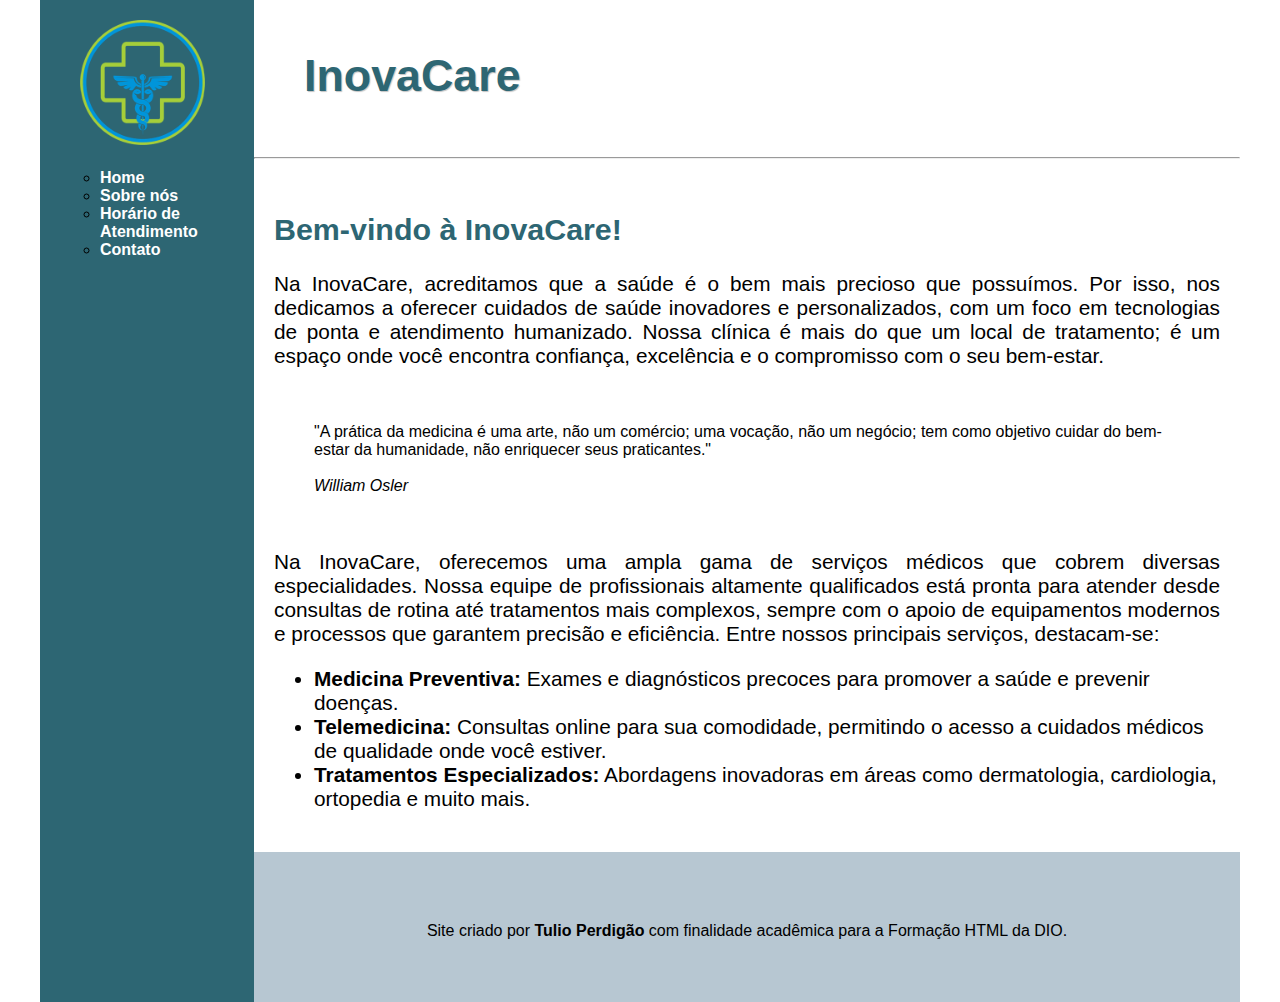
<file: index.html>
<!DOCTYPE html>
<html lang="pt-br">
<head>
    <meta charset="UTF-8">
    <meta name="viewport" content="width=device-width, initial-scale=1.0">
    <title>Clínica</title>
    <link rel="stylesheet" href="style.css">
</head>
<body>
    <div class="wrapper">
        <menu>
            <img src="mídias/logo-clinica-2.png" alt="">
            <ul>
                <li><a href="index.html">Home</a></li>
                <li><a href="sobre.html">Sobre nós</a></li>
                <li><a href="horario-atendimento.html">Horário de Atendimento</a></li>
                <li><a href="contato.html">Contato</a></li>
            </ul>
        </menu>
        <main>
            <header>
                <h1>InovaCare</h1>
                <br>
                <hr>
            </header>
            <div class="content">
                <h2>
                    Bem-vindo à InovaCare!
                </h2>
                <p>
                    Na InovaCare, acreditamos que a saúde é o bem mais precioso que possuímos. Por isso, nos dedicamos a oferecer cuidados de saúde inovadores e personalizados, com um foco em tecnologias de ponta e atendimento humanizado. Nossa clínica é mais do que um local de tratamento; é um espaço onde você encontra confiança, excelência e o compromisso com o seu bem-estar.
                </p>
                <br>
                <blockquote>
                    "A prática da medicina é uma arte, não um comércio; uma vocação, não um negócio; tem como objetivo cuidar do bem-estar da humanidade, não enriquecer seus praticantes."<br>
                    <br>
                    <em>William Osler</em>
                </blockquote>
                <br>
                <p>
                    Na InovaCare, oferecemos uma ampla gama de serviços médicos que cobrem diversas especialidades. Nossa equipe de profissionais altamente qualificados está pronta para atender desde consultas de rotina até tratamentos mais complexos, sempre com o apoio de equipamentos modernos e processos que garantem precisão e eficiência. Entre nossos principais serviços, destacam-se:

                    <ul>
                        <li><strong>Medicina Preventiva:</strong> Exames e diagnósticos precoces para promover a saúde e prevenir doenças.</li>
                        <li><strong>Telemedicina:</strong> Consultas online para sua comodidade, permitindo o acesso a cuidados médicos de qualidade onde você estiver.</li>
                        <li><strong>Tratamentos Especializados:</strong> Abordagens inovadoras em áreas como dermatologia, cardiologia, ortopedia e muito mais.</li>
                    </ul>
                </p>
            </div>
            <footer>
                <p>Site criado por <a id="github" href="https://github.com/tulioperdigao" target="_blank">Tulio Perdigão</a> com finalidade acadêmica para a Formação HTML da DIO.</p>
            </footer>
        </main>
    </div>
</body>
</html>
</file>
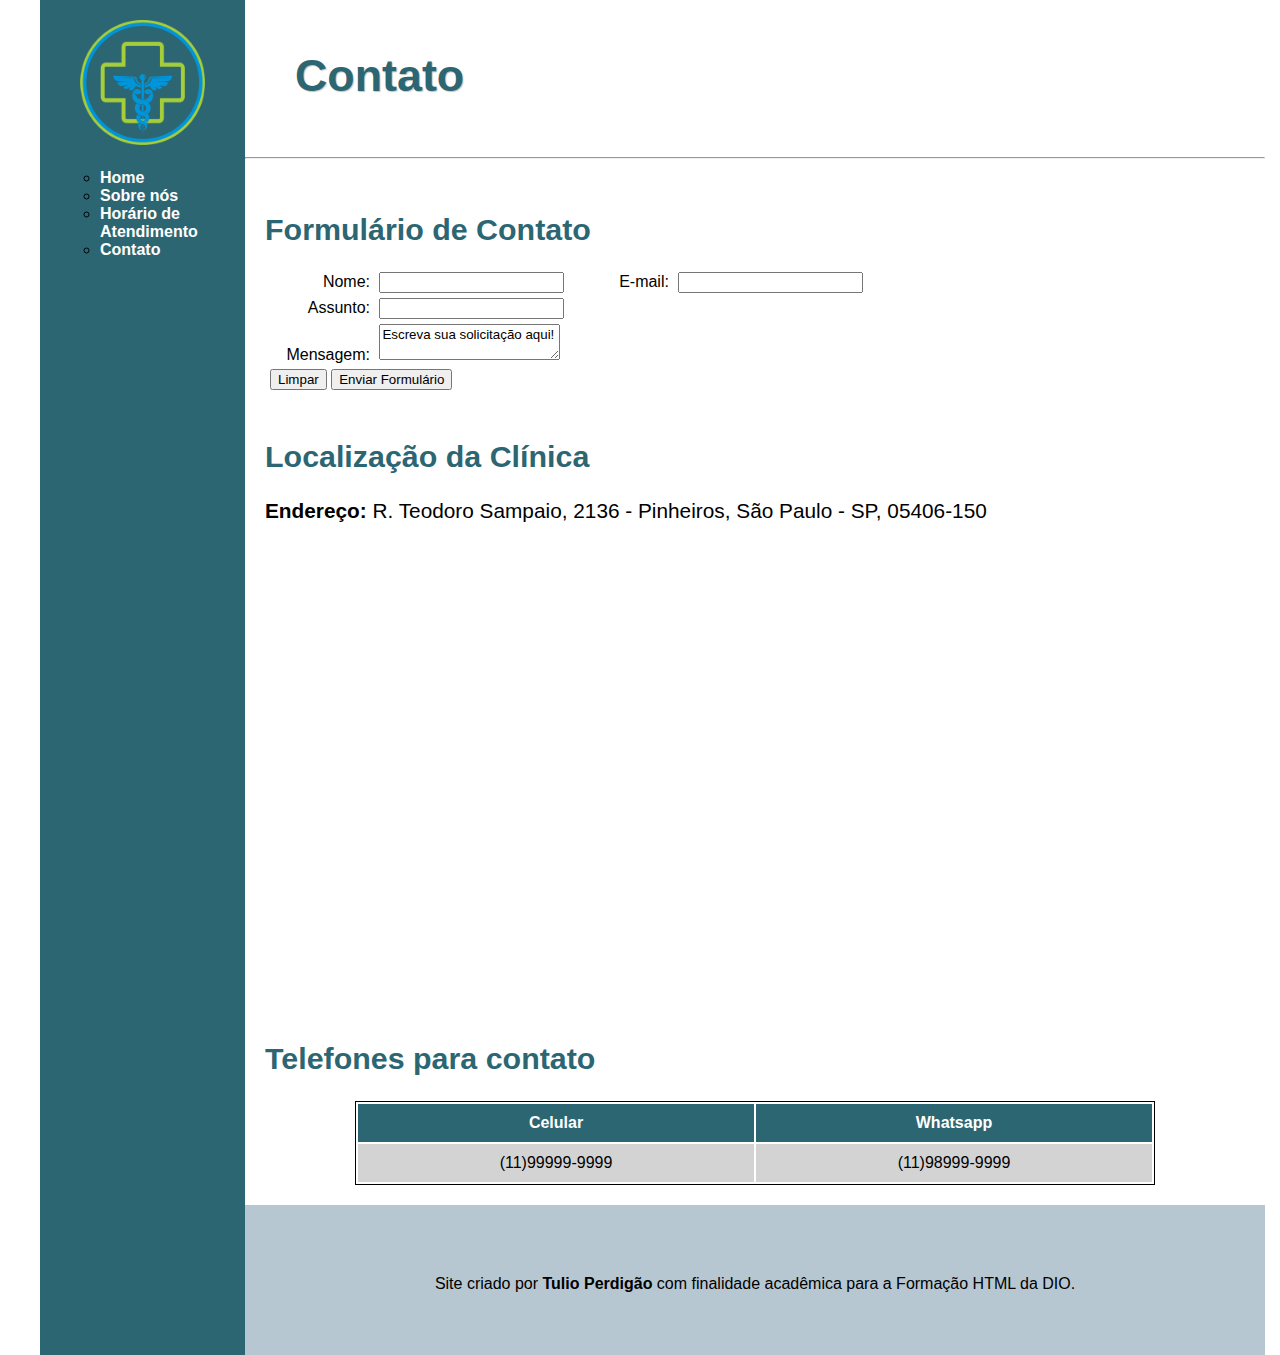
<file: contato.html>
<!DOCTYPE html>
<html lang="pt-br">
<head>
    <meta charset="UTF-8">
    <meta name="viewport" content="width=device-width, initial-scale=1.0">
    <title>Sobre Nós</title>
    <link rel="stylesheet" href="style.css">
</head>
<body>
    <div class="wrapper">
        <menu>
            <img src="mídias/logo-clinica-2.png" alt="">
            <ul>
                <li><a href="index.html">Home</a></li>
                <li><a href="sobre.html">Sobre nós</a></li>
                <li><a href="horario-atendimento.html">Horário de Atendimento</a></li>
                <li><a href="contato.html">Contato</a></li>
            </ul>
        </menu>
        <main>
            <header>
                <h1>Contato</h1>
                <br>
                <hr>
            </header>
            <div class="content">
                <h2>Formulário de Contato</h2>
                <form method="get">
                    <div class="row">
                        <label>Nome: </label>
                        <input type="text" required>
                        <label>E-mail: </label>
                        <input type="email" required>
                    </div>
                    <div class="row">
                        <label>Assunto: </label>
                        <input type="text">
                    </div>
                    <div class="row">
                        <label>Mensagem: </label>
                        <textarea>Escreva sua solicitação aqui!</textarea>
                    </div>
                    <div class="row">
                        <button type="reset">Limpar</button>
                        <button type="submit">Enviar Formulário</button>
                    </div>
                </form>
                <br>
                <h2>Localização da Clínica</h2>
                <p><strong>Endereço:</strong> R. Teodoro Sampaio, 2136 - Pinheiros, São Paulo - SP, 05406-150</p>
                <iframe src="https://www.google.com/maps/embed?pb=!1m14!1m12!1m3!1d228.56965400861156!2d-46.689039140265194!3d-23.56433213944295!2m3!1f0!2f0!3f0!3m2!1i1024!2i768!4f13.1!5e0!3m2!1spt-BR!2sbr!4v1723577538520!5m2!1spt-BR!2sbr" width="1000" height="450" style="border:0;" allowfullscreen="" loading="lazy" referrerpolicy="no-referrer-when-downgrade"></iframe>
                <br>
                <br>
                <h2>Telefones para contato</h2>
                <table align="center">
                    <tr>
                        <th>Celular</th>
                        <th>Whatsapp</th>
                    </tr>
                    <tr>
                        <td>(11)99999-9999</td>
                        <td>(11)98999-9999</td>
                    </tr>
                </table>
            </div>
            <footer>
                <p>Site criado por <a id="github" href="https://github.com/tulioperdigao" target="_blank">Tulio Perdigão</a> com finalidade acadêmica para a Formação HTML da DIO.</p>
            </footer>
        </main>
    </div>
</body>
</html>
</file>
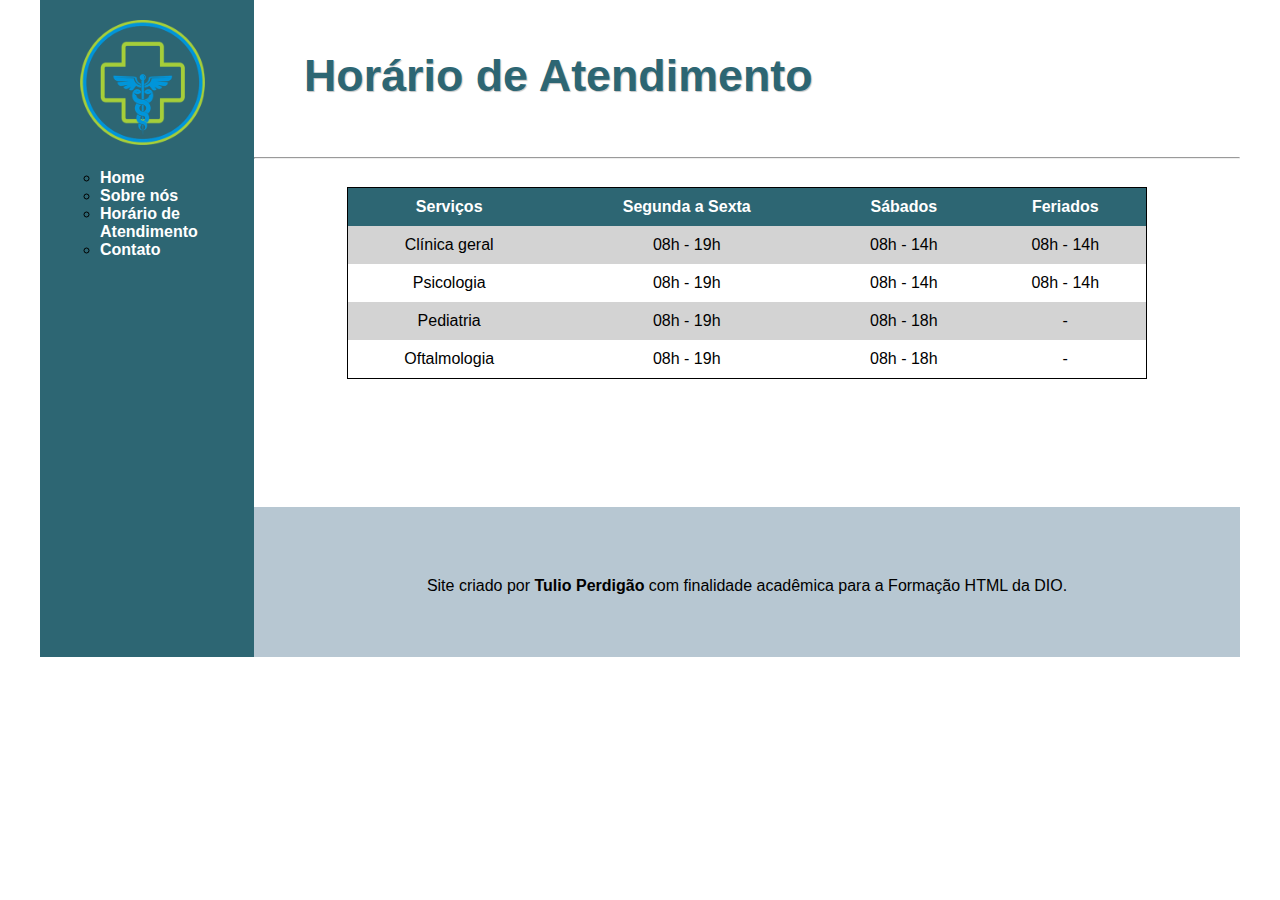
<file: horario-atendimento.html>
<!DOCTYPE html>
<html lang="pt-br">
<head>
    <meta charset="UTF-8">
    <meta name="viewport" content="width=device-width, initial-scale=1.0">
    <title>Sobre Nós</title>
    <link rel="stylesheet" href="style.css">
</head>
<body>
    <div class="wrapper">
        <menu>
            <img src="mídias/logo-clinica-2.png" alt="">
            <ul>
                <li><a href="index.html">Home</a></li>
                <li><a href="sobre.html">Sobre nós</a></li>
                <li><a href="horario-atendimento.html">Horário de Atendimento</a></li>
                <li><a href="contato.html">Contato</a></li>
            </ul>
        </menu>
        <main>
            <header>
                <h1>Horário de Atendimento</h1>
                <br>
                <hr>
            </header>
            <div class="content">
                <table align="center" cellspacing="0">
                    <tr>
                        <th>Serviços</th>
                        <th>Segunda a Sexta</th>
                        <th>Sábados</th>
                        <th>Feriados</th>
                    </tr>
                    <tr>
                        <td>Clínica geral</td>
                        <td>08h - 19h</td>
                        <td>08h - 14h</td>
                        <td>08h - 14h</td>
                    </tr>
                    <tr>
                        <td>Psicologia</td>
                        <td>08h - 19h</td>
                        <td>08h - 14h</td>
                        <td>08h - 14h</td>
                    </tr>
                    <tr>
                        <td>Pediatria</td>
                        <td>08h - 19h</td>
                        <td>08h - 18h</td>
                        <td>-</td>
                    </tr>
                    <tr>
                        <td>Oftalmologia</td>
                        <td>08h - 19h</td>
                        <td>08h - 18h</td>
                        <td>-</td>
                    </tr>
                </table>
            </div>
            <footer>
                <p>Site criado por <a id="github" href="https://github.com/tulioperdigao" target="_blank">Tulio Perdigão</a> com finalidade acadêmica para a Formação HTML da DIO.</p>
            </footer>
        </main>
    </div>
</body>
</html>
</file>
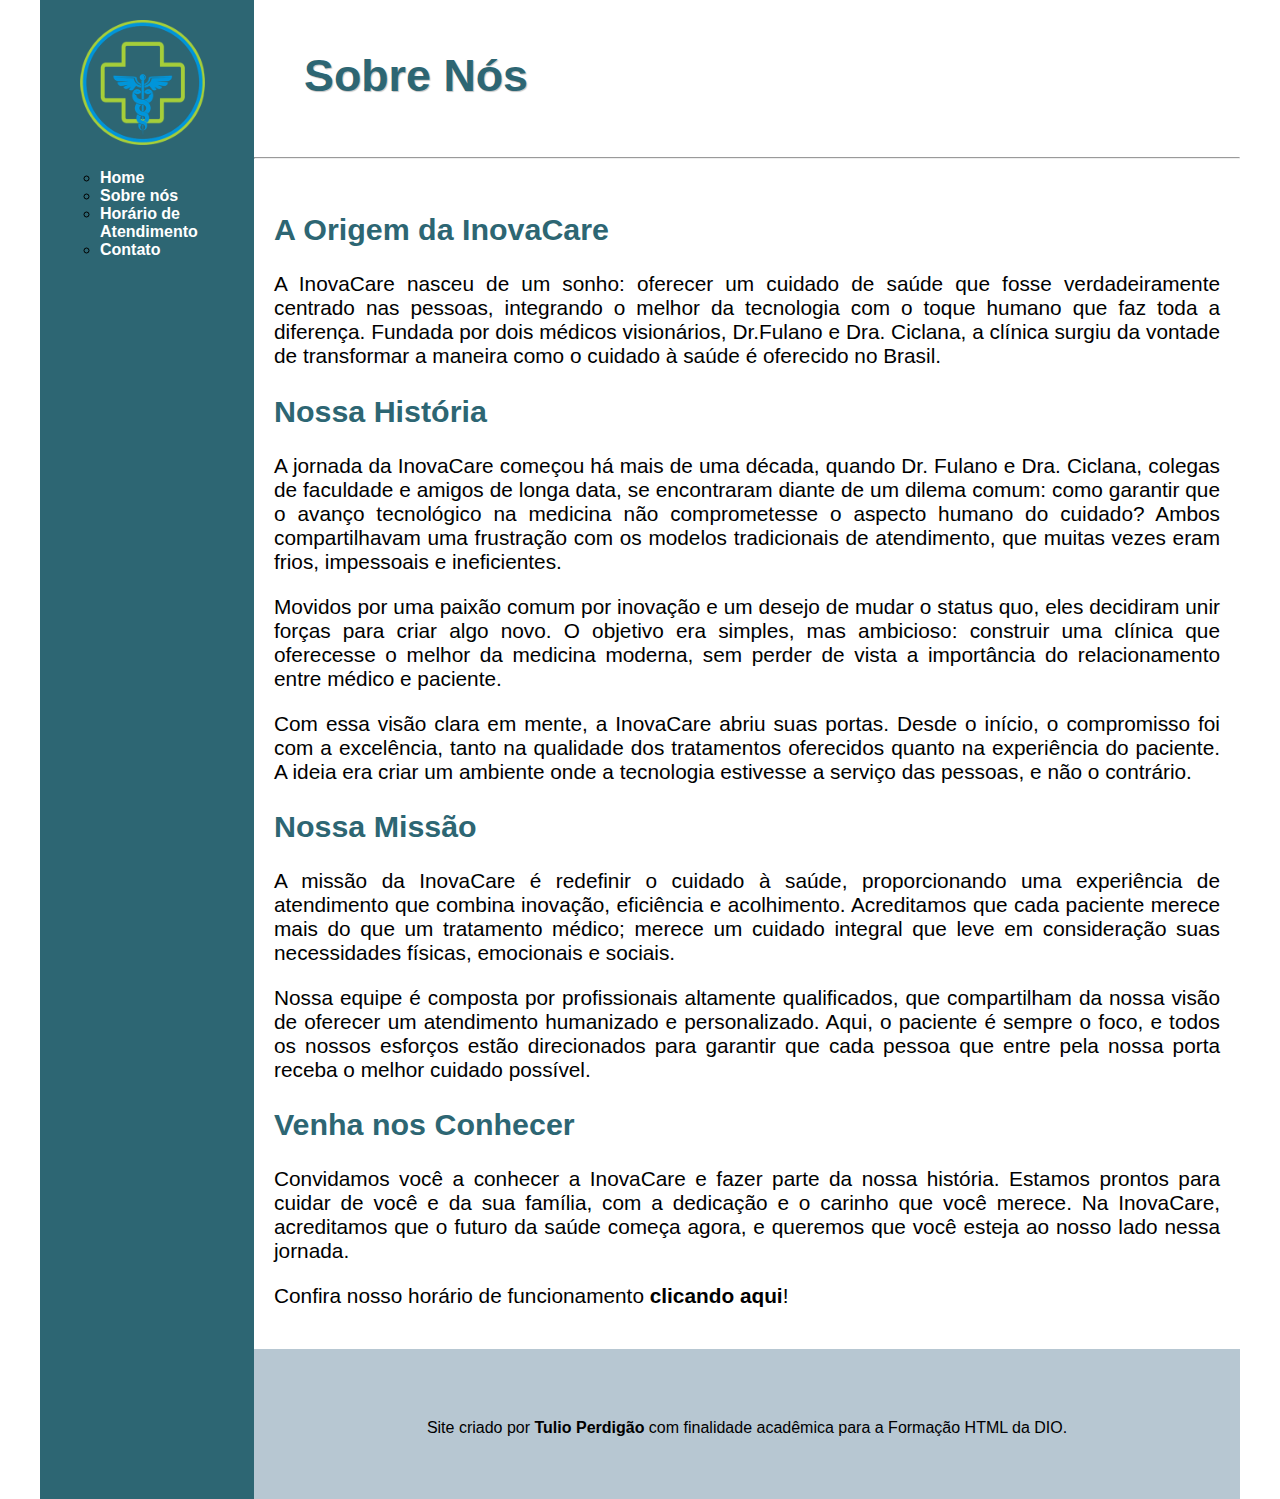
<file: sobre.html>
<!DOCTYPE html>
<html lang="pt-br">
<head>
    <meta charset="UTF-8">
    <meta name="viewport" content="width=device-width, initial-scale=1.0">
    <title>Sobre Nós</title>
    <link rel="stylesheet" href="style.css">
</head>
<body>
    <div class="wrapper">
        <menu>
            <img src="mídias/logo-clinica-2.png" alt="">
            <ul>
                <li><a href="index.html">Home</a></li>
                <li><a href="sobre.html">Sobre nós</a></li>
                <li><a href="horario-atendimento.html">Horário de Atendimento</a></li>
                <li><a href="contato.html">Contato</a></li>
            </ul>
        </menu>
        <main>
            <header>
                <h1>Sobre Nós</h1>
                <br>
                <hr>
            </header>
            <div class="content">
                <h2>
                    A Origem da InovaCare
                </h2>
                <p>
                    A InovaCare nasceu de um sonho: oferecer um cuidado de saúde que fosse verdadeiramente centrado nas pessoas, integrando o melhor da tecnologia com o toque humano que faz toda a diferença. Fundada por dois médicos visionários, Dr.Fulano e Dra. Ciclana, a clínica surgiu da vontade de transformar a maneira como o cuidado à saúde é oferecido no Brasil.
                </p>
                <h2>
                    Nossa História
                </h2>
                <p>
                    A jornada da InovaCare começou há mais de uma década, quando Dr. Fulano e Dra. Ciclana, colegas de faculdade e amigos de longa data, se encontraram diante de um dilema comum: como garantir que o avanço tecnológico na medicina não comprometesse o aspecto humano do cuidado? Ambos compartilhavam uma frustração com os modelos tradicionais de atendimento, que muitas vezes eram frios, impessoais e ineficientes.
                </p>
                <p>
                    Movidos por uma paixão comum por inovação e um desejo de mudar o status quo, eles decidiram unir forças para criar algo novo. O objetivo era simples, mas ambicioso: construir uma clínica que oferecesse o melhor da medicina moderna, sem perder de vista a importância do relacionamento entre médico e paciente.
                </p>
                <p>
                    Com essa visão clara em mente, a InovaCare abriu suas portas. Desde o início, o compromisso foi com a excelência, tanto na qualidade dos tratamentos oferecidos quanto na experiência do paciente. A ideia era criar um ambiente onde a tecnologia estivesse a serviço das pessoas, e não o contrário.
                </p>
                <h2>
                    Nossa Missão
                </h2>
                <p>
                    A missão da InovaCare é redefinir o cuidado à saúde, proporcionando uma experiência de atendimento que combina inovação, eficiência e acolhimento. Acreditamos que cada paciente merece mais do que um tratamento médico; merece um cuidado integral que leve em consideração suas necessidades físicas, emocionais e sociais.
                </p>
                <p>
                    Nossa equipe é composta por profissionais altamente qualificados, que compartilham da nossa visão de oferecer um atendimento humanizado e personalizado. Aqui, o paciente é sempre o foco, e todos os nossos esforços estão direcionados para garantir que cada pessoa que entre pela nossa porta receba o melhor cuidado possível.
                </p>
                <h2>
                    Venha nos Conhecer
                </h2>
                <p>
                    Convidamos você a conhecer a InovaCare e fazer parte da nossa história. Estamos prontos para cuidar de você e da sua família, com a dedicação e o carinho que você merece. Na InovaCare, acreditamos que o futuro da saúde começa agora, e queremos que você esteja ao nosso lado nessa jornada.
                </p>
                <p>
                    Confira nosso horário de funcionamento <a id="github" href="horario-atendimento.html">clicando aqui</a>!
                </p>
            </div>
            <footer>
                <p>Site criado por <a id="github" href="https://github.com/tulioperdigao" target="_blank">Tulio Perdigão</a> com finalidade acadêmica para a Formação HTML da DIO.</p>
            </footer>
        </main>
    </div>
</body>
</html>
</file>
<file: style.css>
@charset "UTF-8";

*{
    font-family: Arial, Helvetica, sans-serif;
}

html, body {
    margin: 0px;
}

body {
    display: flex;
    justify-content: center;
}

.wrapper {
    width: 1200px;
    display: flex;
    margin: 0 auto;
}

main {
    display: flex;
    flex-flow: column;
    width: 85%;
}

menu {
    width: 15%;
    height: 100%;
    padding: 0px 20px 0px;
    margin: 0px;
    background-color: #2D6673;
}

header {
    min-height: 150px;
}

.content {
    min-height: 300px;
    padding: 20px;
}

.content > p {
    text-align: justify;
    font-size: 1.3em;
}

.content li {
    font-size: 1.3em;
}

h2 {
    color: #2D6673;
    font-weight: bolder;
    font-size: 1.9em;
}

blockquote {
    font-size: 1em;
}

footer {
    min-height: 150px;
    background-color: #B7C7D2;
}

footer > p {
    padding: 20px;
    text-align: center;
    margin-top: 50px;
}


h1 {
    color: #2D6673;
    text-shadow: 1px 1px 1px rgba(0, 0, 0, 0.241);
    padding-left: 50px;
    padding-top: 20px;
    font-size: 2.8em;
}

img {
    max-height: 125px;
    padding: 20px;
    justify-content: center;
    align-items: center;
}

a {
    text-decoration: none;
    color: white;
    font-weight: bold;
}

a:hover {
    text-decoration: underline;
    color: red;
}

#github {
    color: black;
}

table {
    border: 1px solid black;
    width: 800px;
}

table tr:nth-child(even) {
    background-color: lightgray;
}

table th {
    background-color: #2D6673;
    color: white;
    padding: 10px;
}

table td {
    padding: 10px;
    text-align: center;
}

.row {
    margin: 5px;
}

label {
    width: 100px;
    text-align: right;
    display: inline-block;
    padding-right: 5px;
}
</file>
